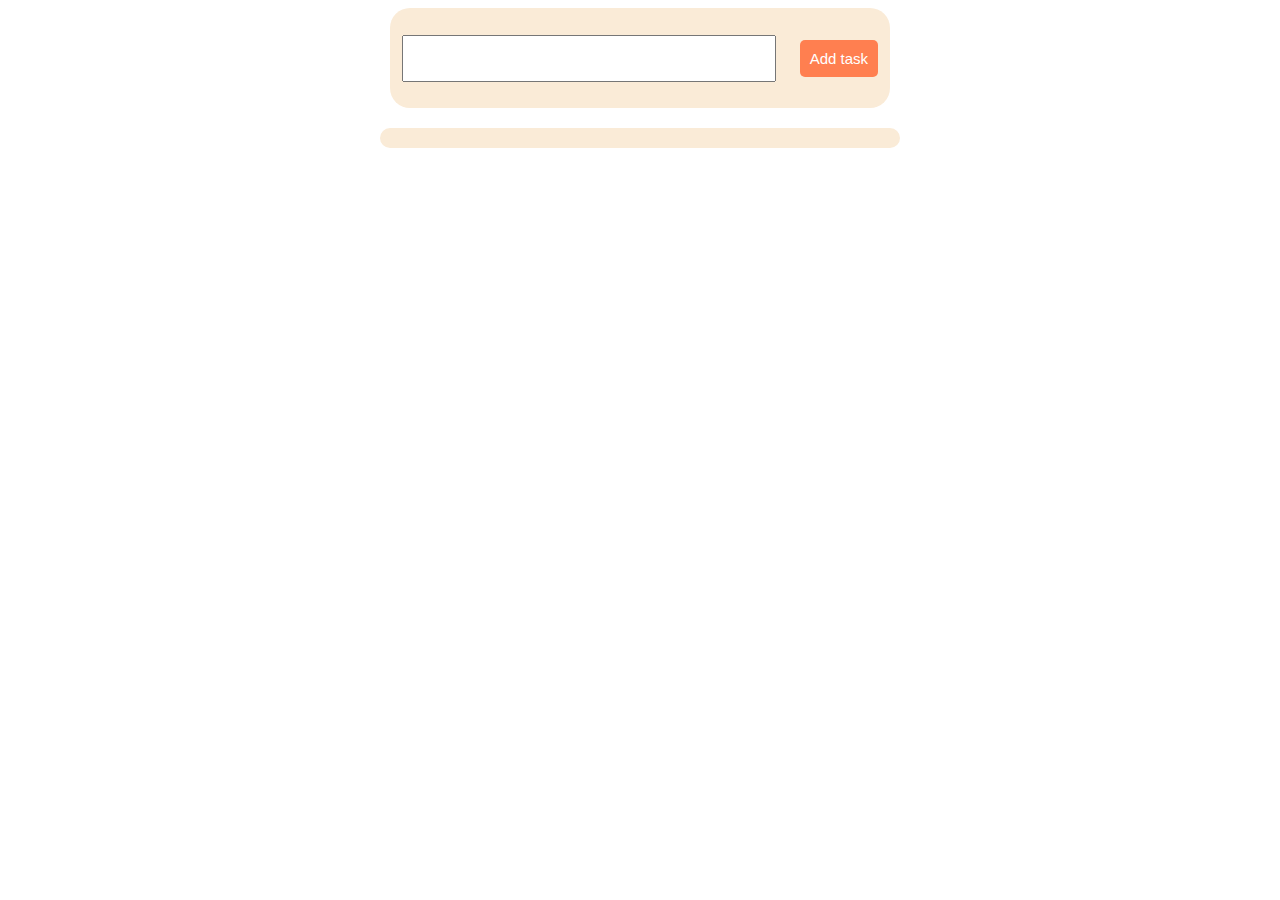
<file: index.html>
<!DOCTYPE html>
<html lang="en">

<head>
    <meta charset="UTF-8">
    <meta http-equiv="X-UA-Compatible" content="IE=edge">
    <meta name="viewport" content="width=device-width, initial-scale=1.0">
    <link rel="stylesheet" href="style.css">
    <title>Document</title>
</head>

<body>
    <div class='in'>
        <input type='text' id="txtInput">
        <button id="addBtn" class="btnStyle">Add task</button>
    </div>
    <div class="content">
    </div>
    <script src="main.js"></script>
</body>

</html>

</html>
</file>
<file: style.css>
div.in {
    height: 100px;
    width: 500px;
    background-color: antiquewhite;
    border-radius: 20px;
    display: flex;
    align-items: center;
    justify-content: space-around;
    margin: 0 auto;
}

div.in input {
    display: block;
    width: 70%;
    padding: 10px;
    font-size: 20px;
}

.btnStyle {
    padding: 10px;
    border: none;
    background-color: coral;
    border-radius: 5px;
    color: white;
    font-size: 15px;
    cursor: pointer;
}

div.content {
    background-color: antiquewhite;
    border-radius: 20px;
    margin: 20px auto;
    width: 500px;
    padding: 10px;
}

.itemStyle {
    display: flex;
    background-color: rgb(212, 228, 228);
    width: 95%;
    justify-content: space-around;
    border-radius: 15px;
    margin: 15px auto;
    padding: 10px;
    align-items: center;
}

.taskStyle {
    width: 85%;
    background-color: white;
    overflow: hidden;
    border-radius: 8px;
    min-height: 40px;
    font-size: 20px;
}
</file>
